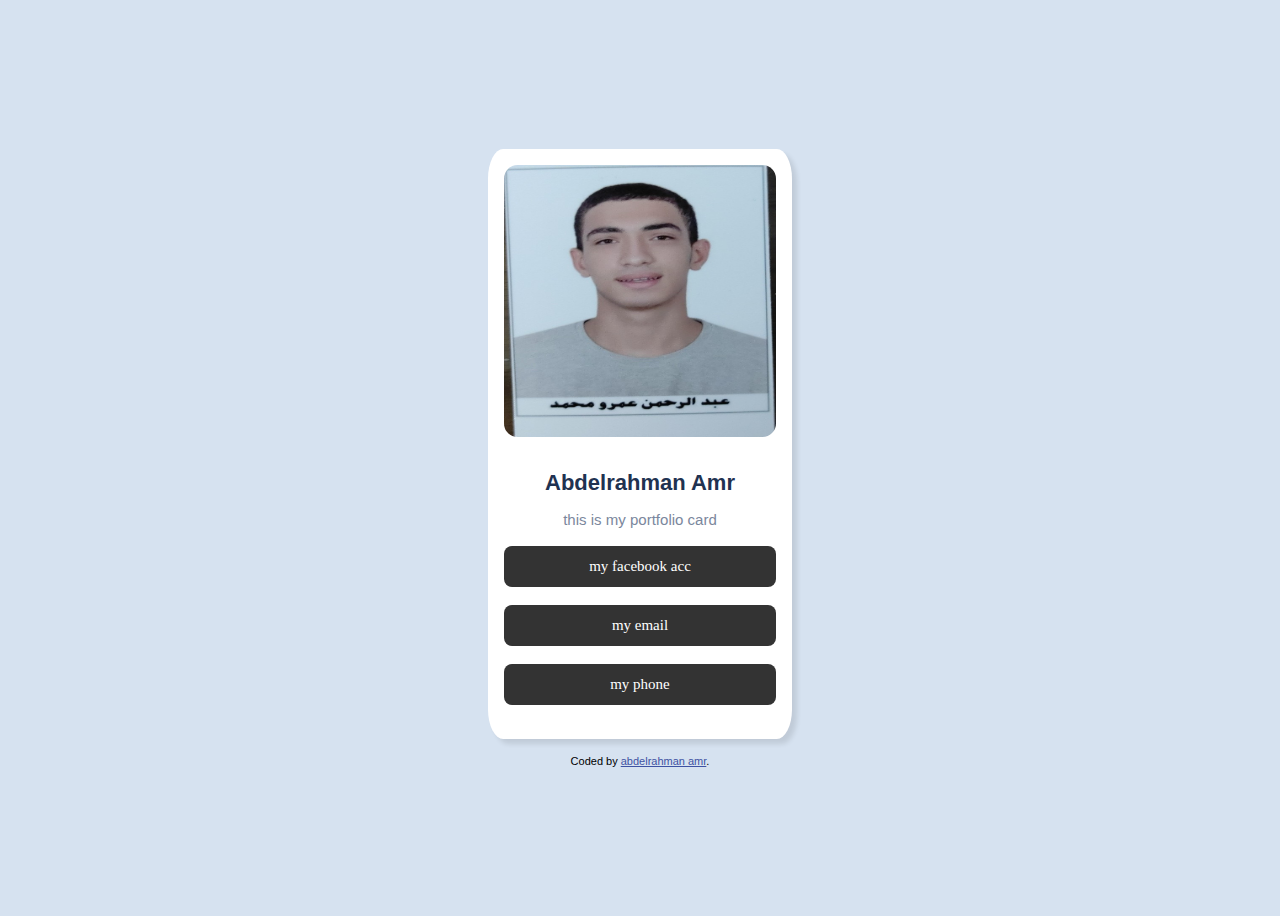
<file: index.html>
<!DOCTYPE html>
<html lang="en">
<head>
  <meta charset="UTF-8">
  <meta name="viewport" content="width=device-width, initial-scale=1.0"> <!-- displays site properly based on user's device -->

  <link rel="icon" type="image/png" sizes="32x32" href="./images/favicon-32x32.png">
  <link rel="stylesheet" href="./stylesheet.css">
  
  <title>Frontend Mentor | QR code component</title>

  <!-- Feel free to remove these styles or customise in your own stylesheet 👍 -->
  <style>
    .attribution { font-size: 11px; text-align: center; }
    .attribution a { color: hsl(228, 45%, 44%); }
  </style>
</head>
<body>
  <main>
    
    <img src="./images/305812585_626131742287780_7792379735814346283_n.jpg" width=285 height=285>
    <h1>Abdelrahman Amr</h1>
    <p>this is my portfolio card</p>
    <a href="https://www.facebook.com/abdo.amr.182940/?_rdr" target="_blank">my facebook acc</a>
    <a href="mailto:abdooamrr2@gmail.com" target="_blank">my email</a>
    <a href="./phone.html" target="_blank">my phone</a>
  </main>
  <div class="attribution">
     
    Coded by <a href="#">abdelrahman amr</a>.
  </div>
</body>
</html>
</file>
<file: stylesheet.css>
body {
	background-color: hsl(212, 45%, 89%);
	font-size: 15px;
	font-family: 'Outfit', sans-serif;
	display: flex;
	flex-direction: column;
	align-items: center;
	justify-content: center;
	height: 100vh;
}
main{
    background-color: hsl(0, 0%, 100%);
	box-shadow: 5px 5px 5px rgba(0, 0, 0, 0.1);
    border-radius: 5%;
    max-width: 17rem;
	padding: 1rem;
	margin-bottom: 1rem;
}
img{
    border-radius: 5%;
    max-width: 17rem;
    max-height: 17rem;
    margin-bottom: 1rem;
}
h1{
    font-size: 1.375rem;
	font-family: 'Outfit', sans-serif;
	font-weight: 700;
	color: hsl(218, 44%, 22%);
	text-align: center;
	width: 100%;
}
p {
	font-size: 0.94rem;
	font-family: 'Outfit', sans-serif;
	font-weight: 400;
	color: hsl(220, 15%, 55%);
	text-align: center;
}
main a{

    display: block;
    background-color: hsl(0, 0%, 20%);
    margin: 18px 0;
    padding: 12px 0;
    border-radius: 8px;
    text-decoration: none;
    color: hsl(0, 0%, 100%);
    background-color:hsl(0, 0%, 20%);
    font-family: Inter-SemiBold;
    text-align: center;
}
main a:active,
main a:hover {
  background-color: var(--Primary-color);
  color: var(--Neutral-offBlack);
  cursor: pointer;
  transition: 0.6s;
}
@media (max-width: 425px) {
    main {
      max-width: 375px;
    }
}
</file>
